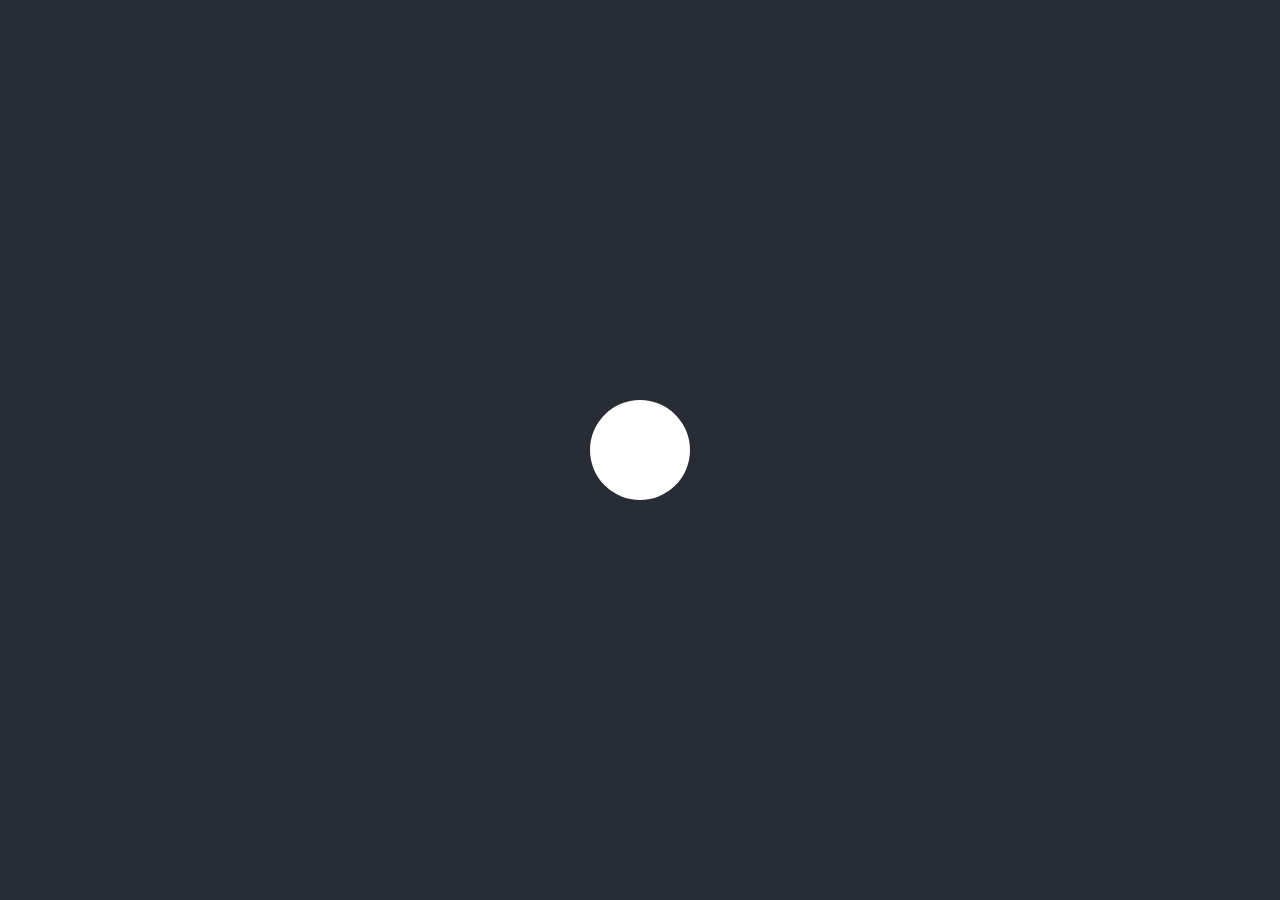
<file: index.html>
<!DOCTYPE html>
<html lang="en">
<head>
    <meta charset="UTF-8">
    <meta name="viewport" content="width=device-width, initial-scale=1.0">
    <title>Animation and Transform</title>
    <link rel="stylesheet" href="animation.css">
</head>
<body>
    <p></p>
</body>
</html>
</file>
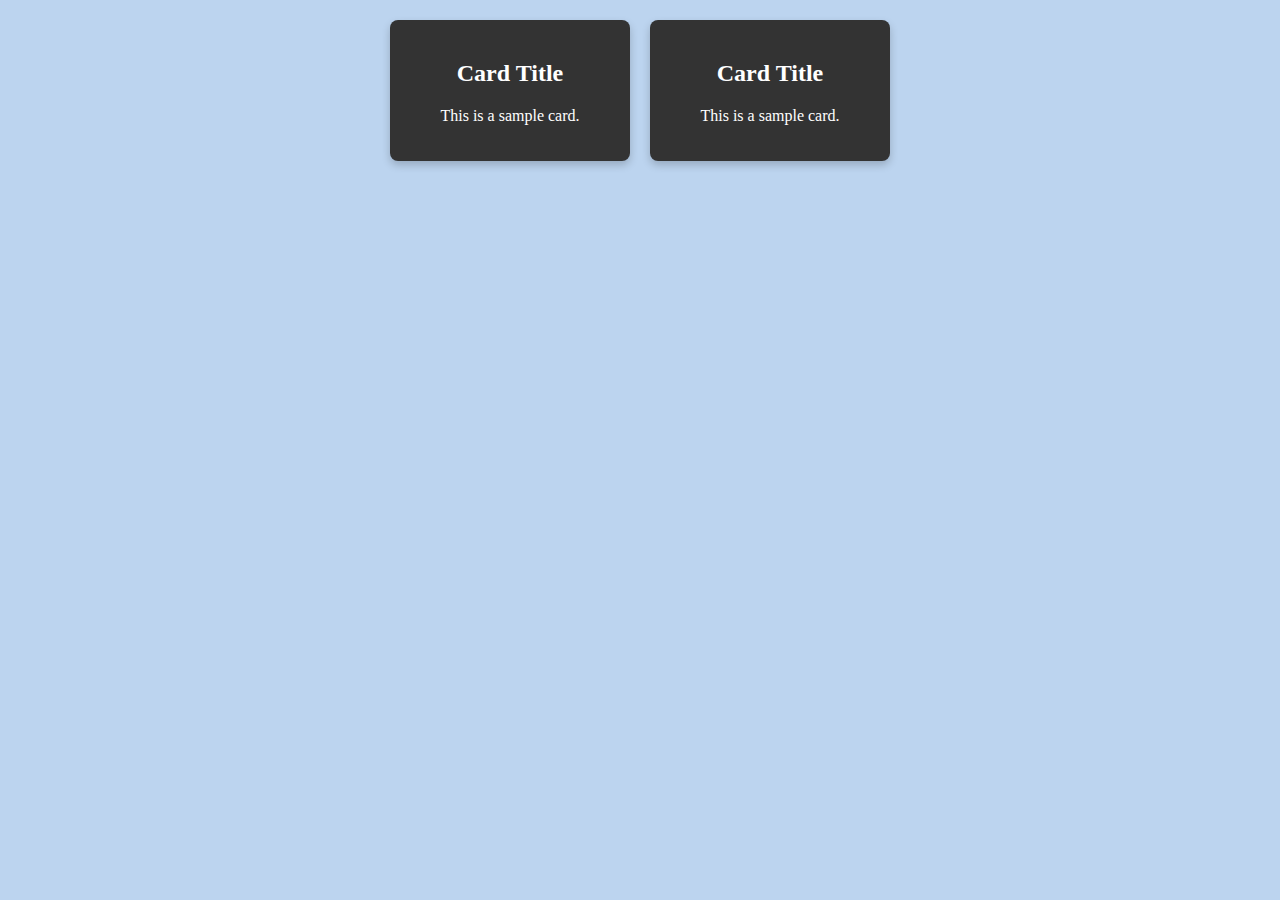
<file: load.html>
<!DOCTYPE html>
<html lang="en">
<head>
  <meta charset="UTF-8">
  <meta name="viewport" content="width=device-width, initial-scale=1.0">
  <title>Spinning Loader</title>
  <style>
   body{
    background-color: #bcd4ef;
   }

    /* .loader {
      border: 8px solid #444;
      border-top: 8px solid #00ffcc;
      border-radius: 50%;
      width: 60px;
      height: 60px;
      animation: spin 1s linear infinite;
    }

    @keyframes spin {
      0% { transform: rotate(0deg); }
      100% { transform: rotate(360deg); }
    } */
    .cards {
      display: flex;
      gap: 20px;
      margin-top: 20px;
        justify-content: center;
    }
    .cards .card{
        background-color: #333;
        color: white;
        padding: 20px;
        border-radius: 8px;
        box-shadow: 0 4px 8px rgba(0, 0, 0, 0.2);
        width: 200px;
        text-align: center;
    }
@media screen and (max-width: 600px) {
    .cards {
        flex-direction: column;
        align-items: center;
    }
    .cards .card {
        width: 80%;
    }
    
}
  </style>
</head>
<body>
  <div class="loader"></div>
  <div class="cards">
    <div class="card">
        <h2>Card Title</h2>
        <p>This is a sample card.</p>
    </div>
    <div class="card">
        <h2>Card Title</h2>
        <p>This is a sample card.</p>
  </div>
</body>
</html>
</file>
<file: animation.css>
*{
    margin: 0;
    padding: 0;
}
body{
    height: 100vh;
    display: flex;
    justify-content: center;
    align-items: center;
    background-color: #282c34;
    color: white;
}
p{
    background-color: white;
    border: none;
    border-radius: 50%;
    width: 100px;
    height: 100px;
    font-size: 1.5rem;
    animation-name: nmove;
    animation-duration: 4s;
    animation-iteration-count: infinite;
    animation-timing-function: ease-in-out;

}
@keyframes nmove{
   0%{
    opacity: 0;
   
   }
    50%{
     opacity: 0.5;
     transform: translateY(-100px) rotate(360deg);
    
    }
    
    
    100%{
     opacity: 1;
    
    }
}
</file>
